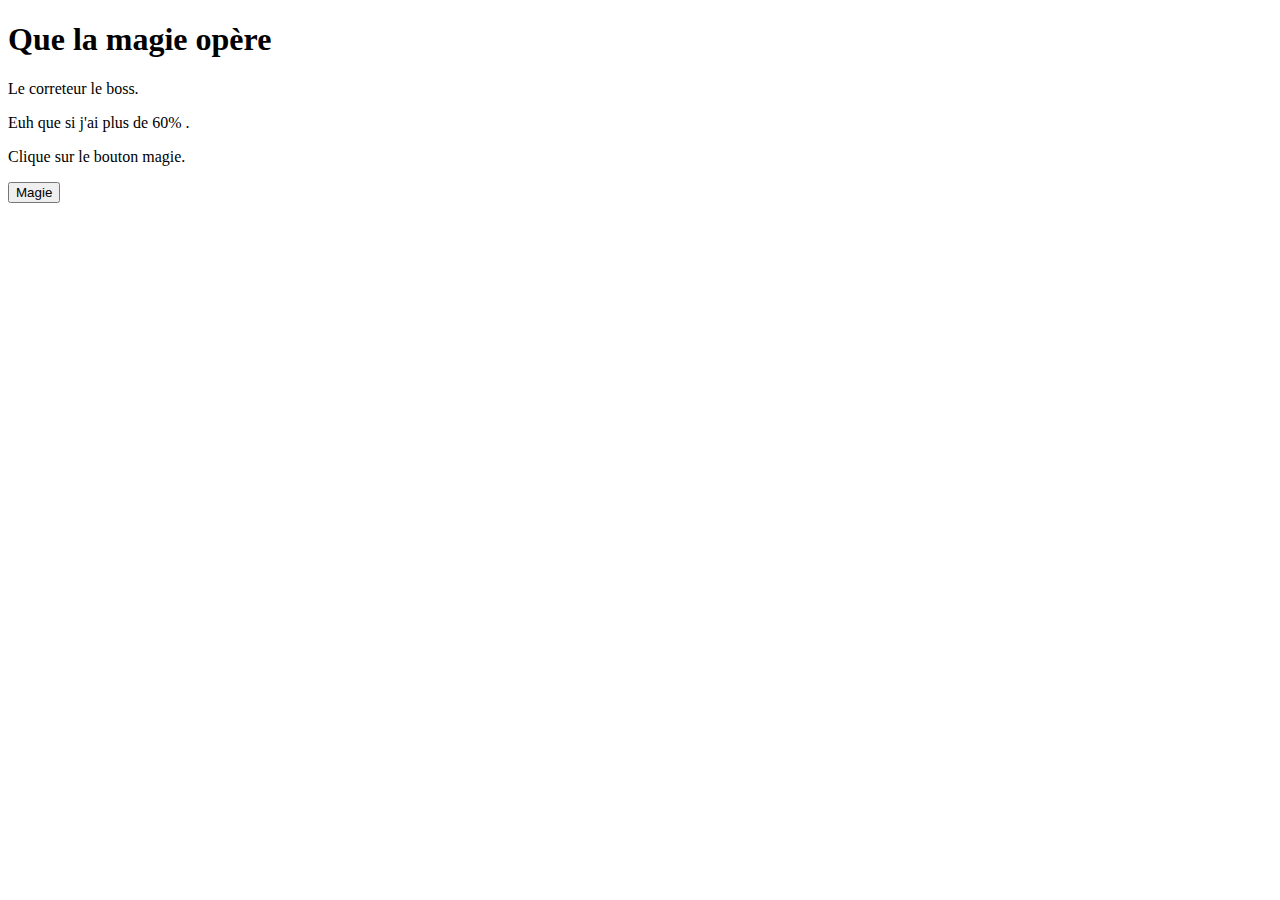
<file: ex_04/index.html>
<!DOCTYPE html>
<html lang="en">
<head>
    <meta charset="UTF-8">
    <meta name="viewport" content="width=device-width, initial-scale=1.0">
    <title>Houdini Paragraph Disappearing Act</title>
    <script src="https://code.jquery.com/jquery-3.6.0.min.js"></script>
    <script src="ex_04.js"></script>
</head>
<body>
    <h1>Que la magie opère</h1>
    <p>Le correteur le boss.</p>
    <p>Euh que si j'ai plus de 60% .</p>
    <p>Clique sur le bouton magie.</p>
    <button onclick="houdini()">Magie</button>
</body>
</html>
</file>
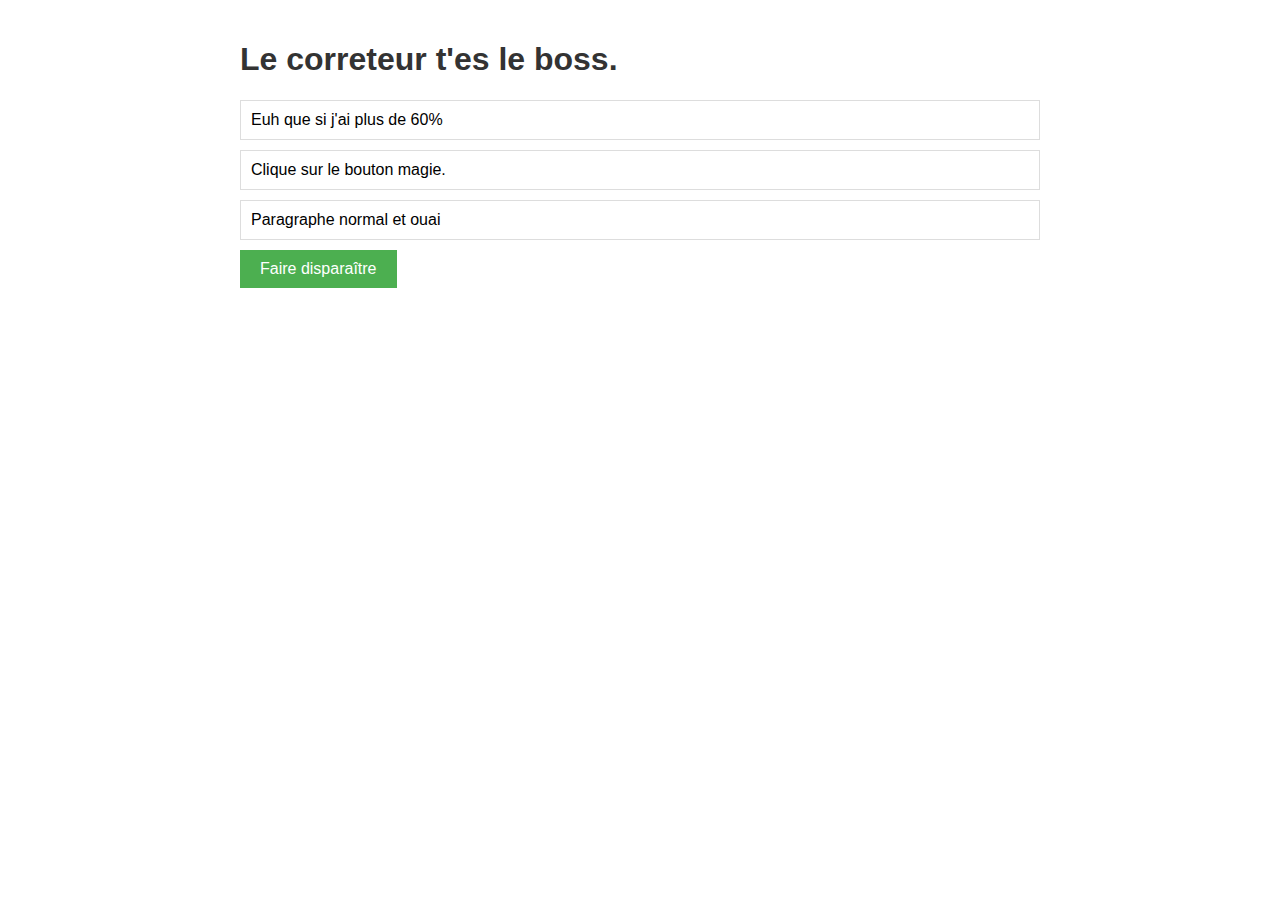
<file: ex_04bis/index.html>
<!DOCTYPE html>
<html lang="fr">
<head>
    <meta charset="UTF-8">
    <meta name="viewport" content="width=device-width, initial-scale=1.0">
    <title>Tour de Disparition de Houdini</title>
    <link rel="stylesheet" href="style.css">
    <script src="https://code.jquery.com/jquery-3.6.0.min.js"></script>
    <script src="ex_04bis.js"></script>
</head>
<body>
    <h1>Le correteur t'es le boss.</h1>
    <div id="element-magique">Euh que si j'ai plus de 60%</div>
    <p class="element-magique">Clique sur le bouton magie.</p>
    <p>Paragraphe normal et ouai </p>
    <button onclick="houdini('element-magique')">Faire disparaître </button>
</body>
</html>
</file>
<file: ex_04bis/style.css>
body {
    font-family: Arial, sans-serif;
    max-width: 800px;
    margin: 0 auto;
    padding: 20px;
}

h1 {
    color: #333;
}

div, p {
    margin: 10px 0;
    padding: 10px;
    border: 1px solid #ddd;
}

button {
    padding: 10px 20px;
    font-size: 16px;
    background-color: #4CAF50;
    color: white;
    border: none;
    cursor: pointer;
}

button:hover {
    background-color: #45a049;
}
</file>
